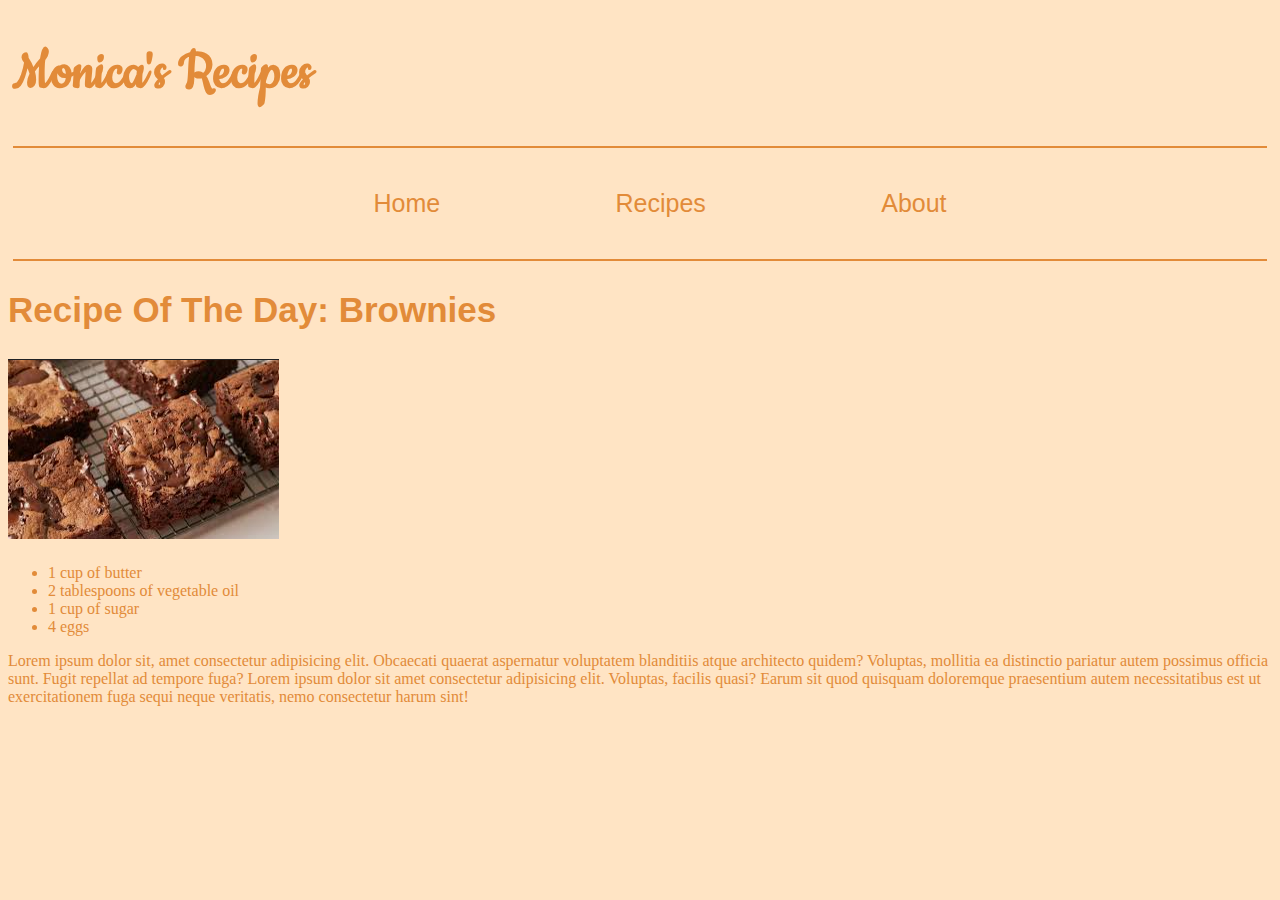
<file: index.html>
<!DOCTYPE html>
<html>
    <head>
        <title>Monica's Recipes</title>

        <link rel="preconnect" href="https://fonts.googleapis.com">
        <link rel="preconnect" href="https://fonts.gstatic.com" crossorigin>
        <link href="https://fonts.googleapis.com/css2?family=Cookie&display=swap" rel="stylesheet">
        
        <link rel="stylesheet" href="styles.css">

    </head>

    <body>
        <header class="title">
            <h1>Monica's Recipes</h1>

        </header>
        
        <nav class="nav">
            <ul>
                <li><a href="index.html">Home</a></li>
                <li><a href="recipes.html">Recipes</a></li>
                <li><a href="about.html">About</a></li>

            </ul>
        </nav>

        <section>
            <h2 class="featured">Recipe Of The Day: Brownies</h2>
            <p><img class="brownie" src="brownies.png"> 
                <ul>
                    <li>1 cup of butter</li>
                    <li>2 tablespoons of vegetable oil</li>
                    <li>1 cup of sugar</li>
                    <li>4 eggs</li>
                </ul>
                Lorem ipsum dolor sit, amet consectetur adipisicing elit. Obcaecati quaerat aspernatur voluptatem blanditiis atque architecto quidem? Voluptas, mollitia ea distinctio pariatur autem possimus officia sunt. Fugit repellat ad tempore fuga? Lorem ipsum dolor sit amet consectetur adipisicing elit. Voluptas, facilis quasi? Earum sit quod quisquam doloremque praesentium autem necessitatibus est ut exercitationem fuga sequi neque veritatis, nemo consectetur harum sint!
            </p>
        </section>
    </body>
</html>
</file>
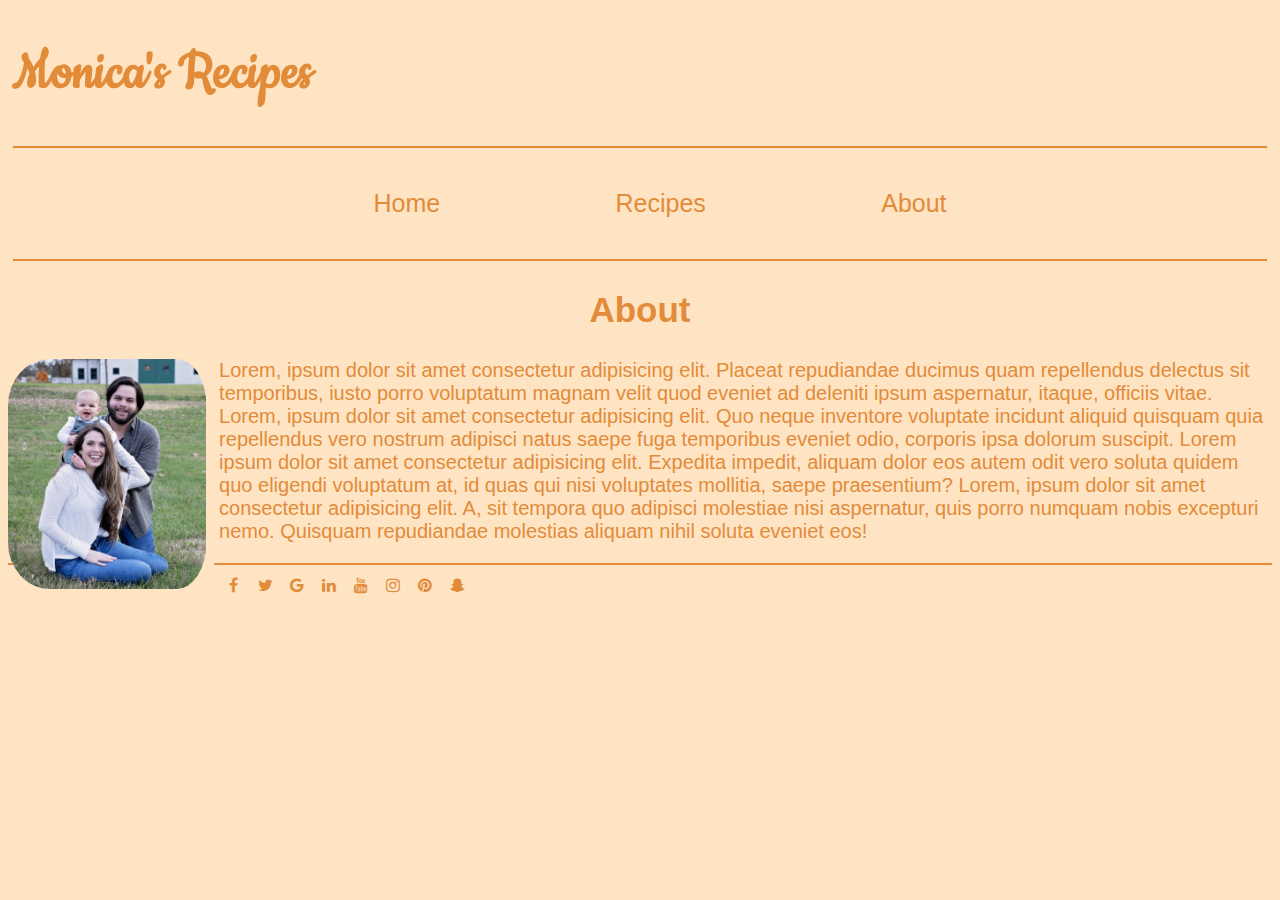
<file: about.html>
<!DOCTYPE html>
<html>
    <head>
        <title>Monica's Recipes</title>

        <link rel="preconnect" href="https://fonts.googleapis.com">
        <link rel="preconnect" href="https://fonts.gstatic.com" crossorigin>
        <link href="https://fonts.googleapis.com/css2?family=Cookie&display=swap" rel="stylesheet">
        
        <link rel="stylesheet" href="styles.css">


        <meta name="viewport" content="width=device-width, initial-scale=1">
        <link rel="stylesheet" href="https://cdnjs.cloudflare.com/ajax/libs/font-awesome/4.7.0/css/font-awesome.min.css">

    </head>

    <body>
        <header class="title">
            <h1>Monica's Recipes</h1>

        </header>
        
        <nav class="nav">
            <ul>
                <li><a href="index.html">Home</a></li>
                <li><a href="recipes.html">Recipes</a></li>
                <li><a href="about.html">About</a></li>

            </ul>
        </nav>

        <section>
            <h2 class="about">About</h2>
            <p><img class="about-image" src="family.jpg"> Lorem, ipsum dolor sit amet consectetur adipisicing elit. Placeat repudiandae ducimus quam repellendus delectus sit temporibus, iusto porro voluptatum magnam velit quod eveniet ad deleniti ipsum aspernatur, itaque, officiis vitae. Lorem, ipsum dolor sit amet consectetur adipisicing elit. Quo neque inventore voluptate incidunt aliquid quisquam quia repellendus vero nostrum adipisci natus saepe fuga temporibus eveniet odio, corporis ipsa dolorum suscipit. Lorem ipsum dolor sit amet consectetur adipisicing elit. Expedita impedit, aliquam dolor eos autem odit vero soluta quidem quo eligendi voluptatum at, id quas qui nisi voluptates mollitia, saepe praesentium? Lorem, ipsum dolor sit amet consectetur adipisicing elit. A, sit tempora quo adipisci molestiae nisi aspernatur, quis porro numquam nobis excepturi nemo. Quisquam repudiandae molestias aliquam nihil soluta eveniet eos!</p>
        </section>

        <footer class="footer">

        <!-- Add font awesome icons -->
        <a href="#" class="fa fa-facebook"></a>
        <a href="#" class="fa fa-twitter"></a>
        <a href="#" class="fa fa-google"></a>
        <a href="#" class="fa fa-linkedin"></a>
        <a href="#" class="fa fa-youtube"></a>
        <a href="https://instagram.com/monniiqua?igshid=NDk5N2NlZjQ=" class="fa fa-instagram" target="_blank"></a>
        <a href="#" class="fa fa-pinterest"></a>
        <a href="#" class="fa fa-snapchat-ghost"></a>


        </footer>
    </body>
</html>
</file>
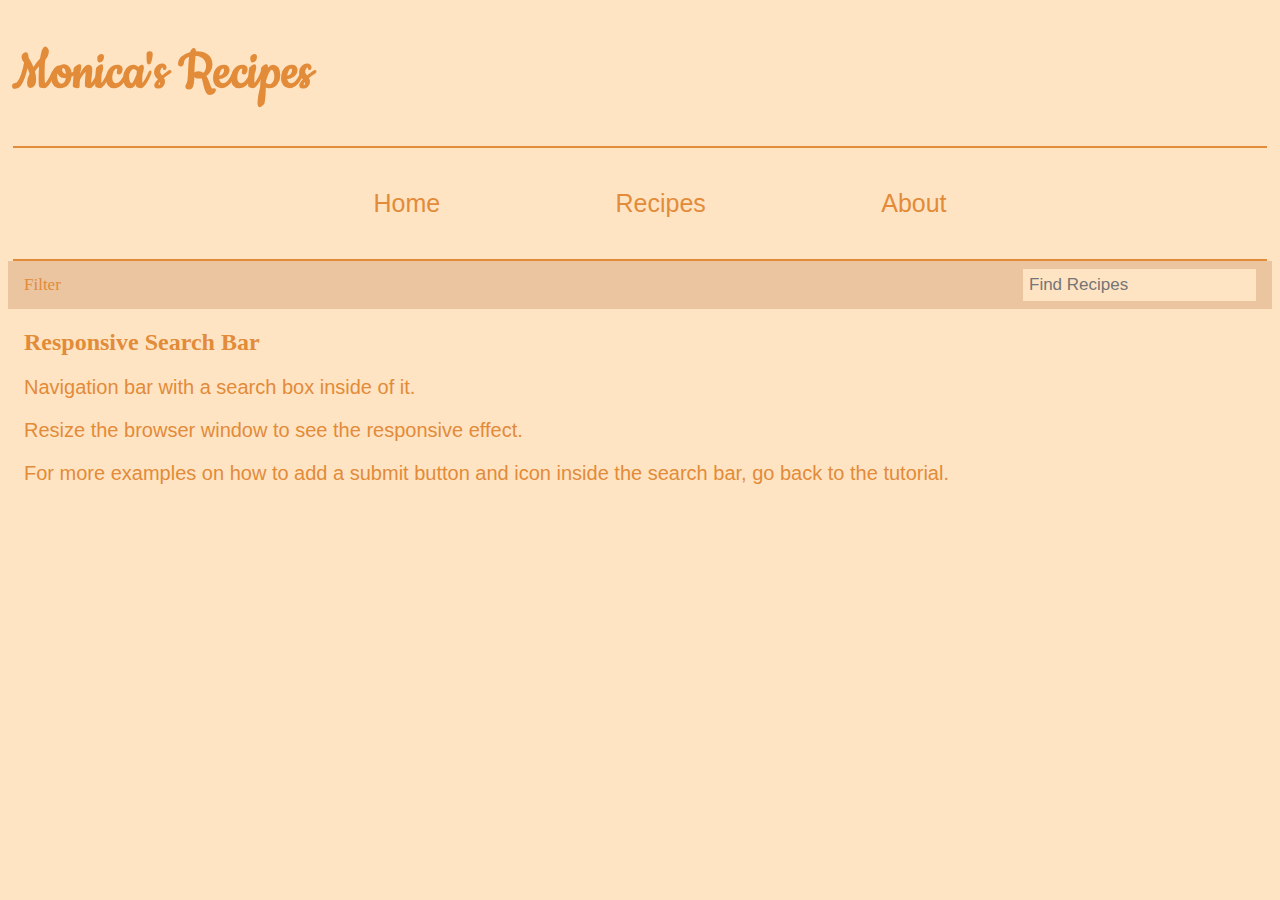
<file: recipes.html>
<!DOCTYPE html>
<html>
    <head>
        <title>Monica's Recipes</title>

        <link rel="preconnect" href="https://fonts.googleapis.com">
        <link rel="preconnect" href="https://fonts.gstatic.com" crossorigin>
        <link href="https://fonts.googleapis.com/css2?family=Cookie&display=swap" rel="stylesheet">
        
        <link rel="stylesheet" href="styles.css">


        <meta name="viewport" content="width=device-width, initial-scale=1">

    </head>

    <body>
        <header class="title">
            <h1>Monica's Recipes</h1>

        </header>
        
        <nav class="nav">
            <ul>
                <li><a href="index.html">Home</a></li>
                <li><a href="recipes.html">Recipes</a></li>
                <li><a href="about.html">About</a></li>

            </ul>
        </nav>



        <div class="topnav">
            <a class="active" href="#home">Filter</a>
            <input type="text" placeholder="Find Recipes">
          </div>
          
          <div style="padding-left:16px">
            <h2>Responsive Search Bar</h2>
            <p>Navigation bar with a search box inside of it.</p>
            <p>Resize the browser window to see the responsive effect.</p>
            <p>For more examples on how to add a submit button and icon inside the search bar, go back to the tutorial.</p>
          </div>



    </body>
</html>
</file>
<file: styles.css>
* {
    background-color: bisque;
    
    color: rgb(226, 139, 57);
}

p {
    font-family: Arial;
    font-size: 20px;
}

.title {
    font-family: 'Cookie', cursive;
    font-size: 30px;
    color: rgb(226, 139, 57);
    border-bottom: 2px solid;
    margin-left: 5px;
    margin-right: 5px;
}

.nav {
    text-align:center;
    border-bottom: 2px solid rgb(226, 139, 57);
    margin-left: 5px;
    margin-right: 5px;
}
.nav a{
    display: inline-block;
    padding: 1em;
    color:rgb(226, 139, 57);
    text-decoration: none;
    font-family: Arial;
    font-size: 25px;
}
.nav a:hover {
    background-color: rgba(255, 255, 255, 0.15);
}
.nav li{
    display: inline;
    padding: 0 5%;
}

.about {
    text-align: center;
    font-size: 35px;
    font-family: Arial;
}

.featured {
    font-family: Arial;
    font-size: 35px;
}

.about-image {
    padding-bottom: 0%;
    padding-right: 1%;
    float:left;
    height: 230px;
    border-radius: 20%;
}


.footer {
    border-top: 2px solid rgb(226, 139, 57);
}












.fa {
    padding: 2px;
    font-size: 50px;
    width: 20px;
    text-align: center;
    text-decoration: none;
    margin: 10px 2px;
  }
  
  .fa:hover {
      opacity: 0.4;
  }
  
  .fa-facebook {
    background: bisque;
  }
  
  .fa-twitter {
    background: bisque;
  }
  
  .fa-google {
    background: bisque;
  }
  
  .fa-linkedin {
    background: bisque;
  }
  
  .fa-youtube {
    background: bisque;
  }
  
  .fa-instagram {
    background: bisque;
    color: rgb(226, 139, 57);
  }
  
  .fa-pinterest {
    background: bisque;
  }
  
  .fa-snapchat-ghost {
    background: bisque;
  }
  
  .fa-skype {
    background: bisque;
  }
  
  .fa-android {
    background: bisque;
  }
  
  .fa-dribbble {
    background: bisque;
  }
  
  .fa-vimeo {
    background: bisque;
  }
  
  .fa-tumblr {
    background: bisque;
    color: rgb(226, 139, 57);
  }
  
  


























  
.topnav {
    overflow: hidden;
    background-color: rgb(235, 196, 160);
  }
  
  .topnav a {
    float: left;
    display: block;
    color: black;
    text-align: center;
    padding: 14px 16px;
    text-decoration: none;
    font-size: 17px;
  }
  
  .topnav a:hover {
    background-color: #ddd;
    color: black;
  }
  
  .topnav a.active {
    background-color: rgb(235, 196, 160);
    color: rgb(226, 139, 57);
  }
  
  .topnav input[type=text] {
    float: right;
    padding: 6px;
    margin-top: 8px;
    margin-right: 16px;
    border: none;
    font-size: 17px;
  }
  
  @media screen and (max-width: 600px) {
    .topnav a, .topnav input[type=text] {
      float: none;
      display: block;
      text-align: left;
      width: 100%;
      margin: 0;
      padding: 14px;
    }
    
    .topnav input[type=text] {
      border: 1px solid #ccc;  
    }
  }
</file>
